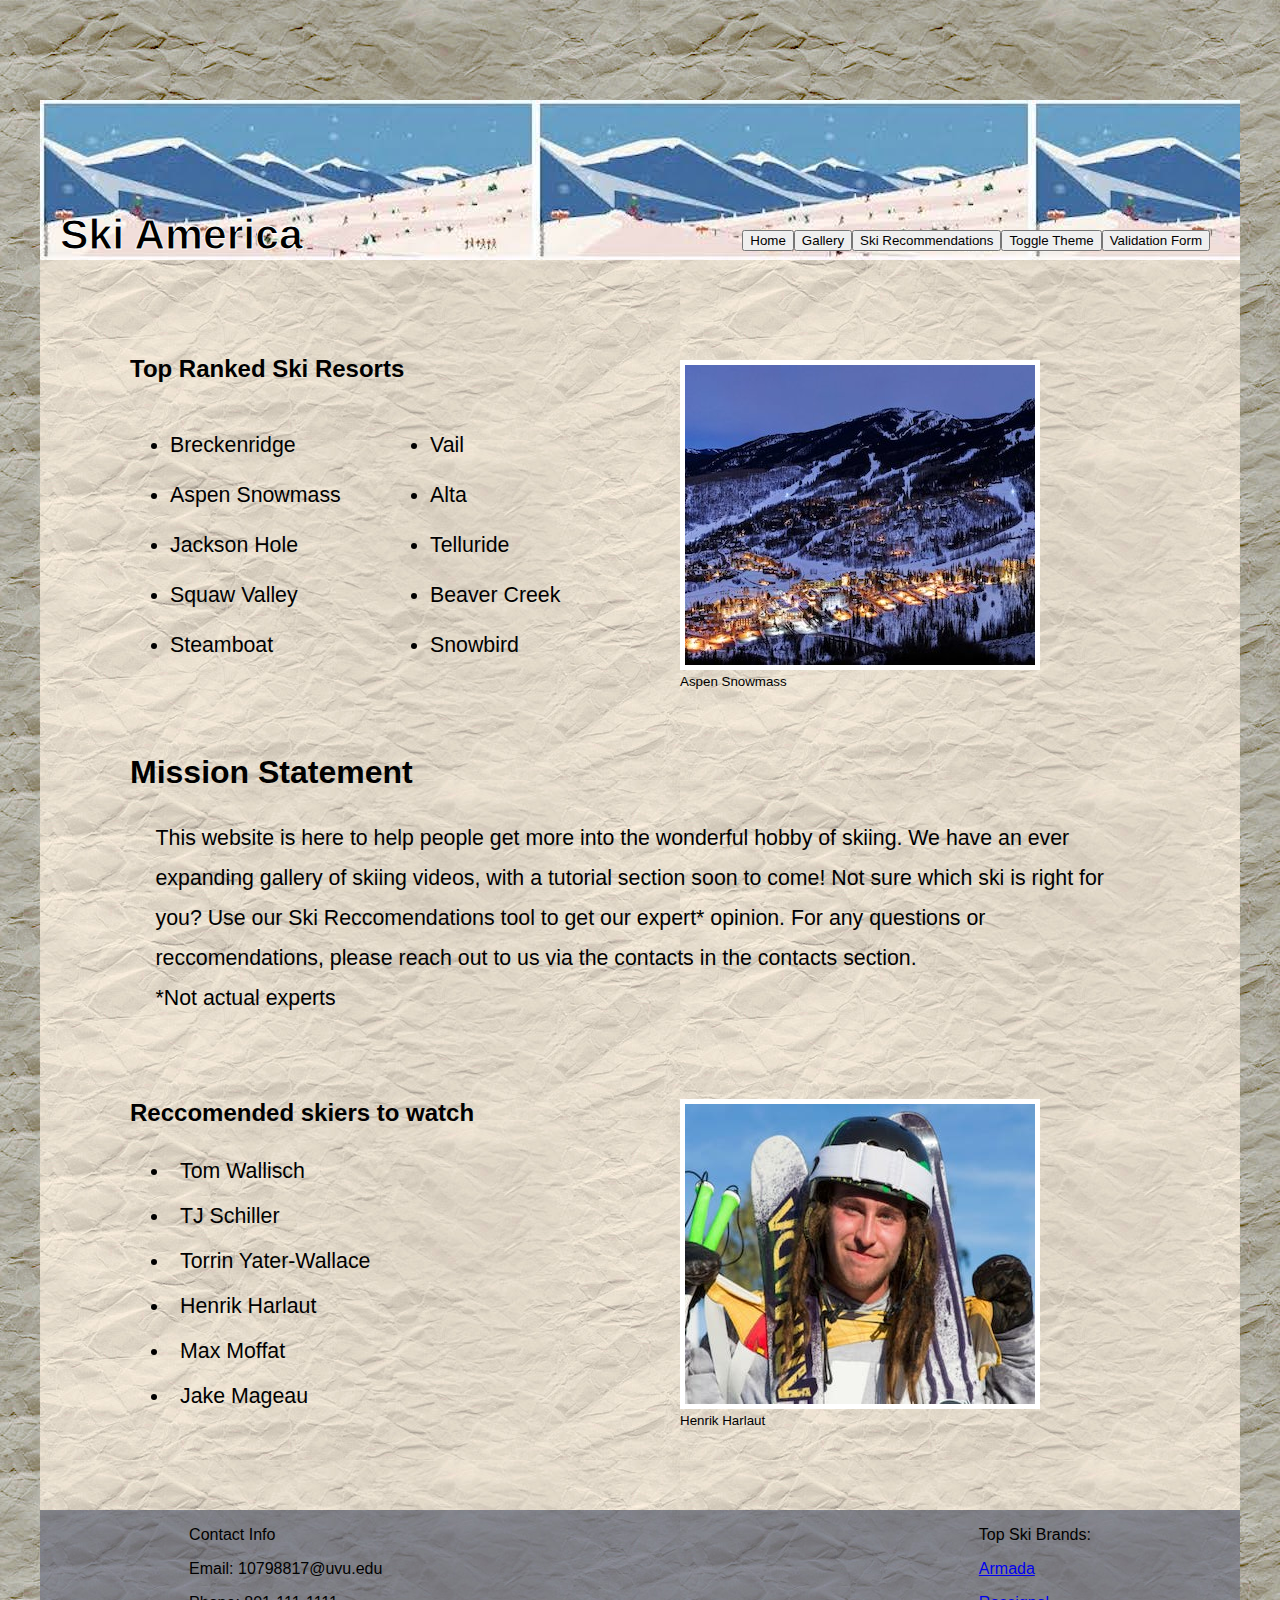
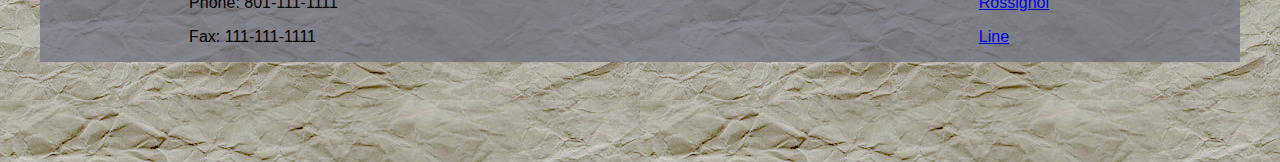
<file: index.html>
<!DOCTYPE html>
<html>
<head>
    <meta charset="UTF-8">
    <meta name="viewport" content="width=device-width">
    <title>Ski Website</title>
    <link rel="Stylesheet" href="./css/main.css">
    <script src="https://code.jquery.com/jquery-3.4.1.min.js"></script>
    <script src="./js/main.js"></script>
    <script src="./js/validate.js"></script>
    <script> $(document).ready(function () {
        initValidation("#myform");
      })
    </script>
    
</head>
<section class="homepage">
        <header class="header">

            <h1>
                <div class="title">Ski America</div>
            </h1>

            <nav class="buttons">
                <button onclick="homeButton()">Home</button>
                <button onclick="galleryButton()">Gallery</button>
                <button onclick="recommendedButton()">Ski Recommendations</button>
                <button onclick="toggleTheme()">Toggle Theme</button>
                <button onclick="showForm()">Validation Form</button>
            </nav>

        </header>

        <aside class="par1">
            <h2 class="head" id="resortheader">Top Ranked Ski Resorts</h2>
            <ul id="resortList">
                <li>Breckenridge</li>
                <li>Vail</li>
                <li>Aspen Snowmass</li>
                <li>Alta</li>
                <li>Jackson Hole</li>
                <li>Telluride</li>
                <li>Squaw Valley</li>
                <li>Beaver Creek</li>
                <li>Steamboat</li>
                <li>Snowbird</li>
            </ul>
        </aside>

        <aside class="body1">
            <h2 class="head" id="bodyheader">Mission Statement</h2>
            <p id="bodyparagraph">
            This website is here to help people get more into the wonderful hobby of skiing. We have an ever expanding gallery of skiing videos,
            with a tutorial section soon to come! Not sure which ski is right for you? Use our Ski Reccomendations tool to get our expert* opinion.
            For any questions or reccomendations, please reach out to us via the contacts in the contacts section.<br>*Not actual experts
            </p>
            
        </aside>

        <figure class="pic1">
            <img src="./Backgrounds/SkiPic1.jpeg">

            <figcaption class="caption">Aspen Snowmass</figcaption>

        </figure>

        <aside class="par2">
            <h2 class="head">Reccomended skiers to watch</h2>
            <ul id="skierList">
                <li class="skier">Tom Wallisch</li>
                <li class="skier">TJ Schiller</li>
                <li class="skier">Torrin Yater-Wallace</li>
                <li class="skier">Henrik Harlaut</li>
                <li class="skier">Max Moffat</li>
                <li class="skier">Jake Mageau</li>

            </ul>
        </aside>

        <figure class="pic2">
            <img src="./Backgrounds/SkiPic2.jpeg">

            <figcaption class="caption">Henrik Harlaut</figcaption>
            
        </figure>

        <footer class="footer">
            <div>
                <p>Contact Info</p>
                <p>Email: 10798817@uvu.edu</p>
                <p>Phone: 801-111-1111</p>
                <p>Fax: 111-111-1111</p>
            </div>
            <div>
            </div>
            <div>
                <p>Top Ski Brands:</p>
                <p><a href="https://www.armadaskis.com/">Armada</a><p>
                <p><a href="https://www.rossignol.com/">Rossignol</a></p>
                <p><a href="https://www.lineskis.com">Line</a></p>
            </div>
        </footer>
        
    </section>


<section class="gallerypage">

        <header class="header">

            <h1>
                <div class="title">Ski America</div>
            </h1>

            <nav class="buttons">
                <button onclick="homeButton()">Home</button>
                <button onclick="galleryButton()">Gallery</button>
                <button onclick="recommendedButton()">Ski Reccomendations</button>
                <button onclick="toggleTheme()">Toggle Theme</button>
                <button onclick="showForm()">Validation Form</button>
            </nav>

        </header>

        <figure class="vid1">
            <iframe src="https://www.youtube.com/embed/E93cmhfJgCM" width="100%" height="100%"></iframe>
            <figcaption class="caption">Tom Wallisch 20/21 Season Edit</figcaption>
        </figure>

        <figure class="vid2">
            <iframe src="https://www.youtube.com/embed/tHv04sJB7-A"  width="100%" height="100%"></iframe>
            <figcaption class="caption">
                Jake Mageau: Real Ski 2019 Fan Favorite | World of X Games
            </figcaption>
        </figure>

        <figure class="vid3">
            <iframe src="https://www.youtube.com/embed/15nNNmo7GdA"  width="100%" height="100%"></iframe>
            <figcaption class="caption">
                Henrik Harlaut: Real Ski 2019 | World of X Games
            </figcaption>
        </figure>

        <figure class="vid4">
            <iframe src="https://www.youtube.com/embed/tjY2DVfLTaQ"  width="100%" height="100%"></iframe>
            <figcaption class="caption">Max Moffat: Silver Medalist - Jeep Men's Ski Slopestyle | X Games Aspen 2022
            </figcaption>
        </figure>
        <footer class="footer">
            <div>
                <p>Contact Info</p>
                <p>Email: 10798817@uvu.edu</p>
                <p>Phone: 801-111-1111</p>
                <p>Fax: 111-111-1111</p>
            </div>
            <div>
                <p>Top Ski Brands:</p>
                <p><a href="https://www.armadaskis.com/">Armada</a><p>
                <p><a href="https://www.rossignol.com/">Rossignol</a></p>
                <p><a href="https://www.lineskis.com">Line</a></p>
            </div>
        </footer>
    

</section>


<section class="recommendations">
        <header class="header">

            <h1>
                <div class="title">Ski America</div>
            </h1>

            <nav class="buttons">
                <button onclick="homeButton()">Home</button>
                <button onclick="galleryButton()">Gallery</button>
                <button onclick="recommendedButton()">Ski Recommendations</button>
                <button onclick="toggleTheme()">Toggle Theme</button>
                <button onclick="showForm()">Validation Form</button>
            </nav>

        </header>
        <h1 class="recHeader">Form for ski recommendations:</h1>
        <span id="empty1"></span>
        <span id="empty2"></span>
        <span id="empty3"></span>
        <form id="skiform">
            <h1 id="recheader">Ski Reccomendations</h1>

            <label for="height"><b>Height</b></label>
            <select id="height" required>
                <option value="1">132cm-141cm</option>
                <option value="2">142cm-151cm</option>
                <option value="3">152cm-162cm</option>
                <option value="4">163cm-172cm</option>
                <option value="5">152cm-162cm</option>
                <option value="6">163cm-172cm</option>
                <option value="7">173cm-182cm</option>
                <option value="8">183cm-192cm</option>
                <option value="9">193cm+</option>
            </select>

            <label for="skill"><b>Skill Level</b></label>
            <select id="skill" required>
                <option value="1">Beginner</option>
                <option value="2">Intermediate</option>
                <option value="3">Advanced</option>
                <option value="4">Expert</option>
            </select>

            
            <label for="skistyle"><b>Style</b></label>
            <select id="skistyle" required>
                <option value="1">Groomers</option>
                <option value="2">Park</option>
                <option value="3">Moguls</option>
                <option value="4">Off-Piste</option>
                
            </select>

            <button onclick="submitbutton()"type="button" class="submitButton">Submit</button>
            <button onclick="cancelbutton()" type="button" class="cancel">Cancel</button>

        </form>


        <form id="results">
        </form>

        <footer class="footer">
            <div>
                <p>Contact Info</p>
                <p>Email: 10798817@uvu.edu</p>
                <p>Phone: 801-111-1111</p>
                <p>Fax: 111-111-1111</p>
            </div>
            <div>
            </div>
            <div>
                <p>Top Ski Brands:</p>
                <p><a href="https://www.armadaskis.com/">Armada</a><p>
                <p><a href="https://www.rossignol.com/">Rossignol</a></p>
                <p><a href="https://www.lineskis.com">Line</a></p>
            </div>
        </footer>
</section>

<section class="validation">
<form id="myform" name="myform" novalidate>
    <h1>Guest Validation Form</h1>
    <ul>
        <li>
            <label for="firstName">First Name</label>
            <input type="text" id="firstName" name="firstName" placeholder="Enter your first name" required>
            <div class="errorMsg">Please enter a name</div>
        </li>
        <li>
            <label for="lastName">Last Name</label>
            <input type="text" id="lastName" name="lastName" placeholder="Enter your last name" required>
            <div class="errorMsg">Please enter a name</div>
        </li>
        <li>
            <label for="address">Address</label>
            <input type="text" id="address" name="address" placeholder="Enter your address" required>
            <div class="errorMsg">Please enter a valid address</address></div>
        </li>
        <li>
            <label for="city">City</label>
            <input type="text" id="city" name="city" placeholder="Enter your city" required>
            <div class="errorMsg">Please enter a city</div>
        </li>
        <li>
            <label for="state">State</label>
            <input type="text" id="state" name="state" minlength="2" maxlength="2" placeholder="Enter your state" required>
            <div class="errorMsg" id="state-errorMsg"></div>
        </li>
        <li>
            <label for="zip">Zip</label>
            <input type="text" id="zip" name="zip" pattern="[0-9]{5}" placeholder="Enter 5 digit zip" required>
            <div class="errorMsg">Please enter a valid zip</div>
        </li>
        <li>
            <label for="cell">Cell Phone</label>
            <input type="text" id="cell" name="cell" pattern="^(\(\d{3}\)|\d{3})-?\d{3}-?\d{4}$" placeholder="Enter cell" required>
            <div class="errorMsg">Please enter a valid phone number</div>
        </li>
        <li>
            <label for="email">Email</label>
            <input type="email" id="text" name="email" pattern="^(.+)@(.+)$" placeholder="Enter your email" required>
            <div class="errorMsg">Please enter a valid email</div>
        </li>
        <li>
            <fieldset name="find-page" id="find-page">
                <legend>How did you find my page?</legend>
                <div id="newspaper-error"></div>
                <input type="checkbox" id="newspaper">Newspaper
                <div class="errorMsg" id="newspaper-errorMsg"></div>
                <input type="checkbox" id="internet">Internet
                <input type="checkbox" id="friend">Friend
                <input type="checkbox" id="google">Google
                <input type="checkbox" id="work">Work
                <input type="checkbox" id="school">School
            </fieldset>
        </li>
    </ul>

    </div>
    <button type="submit">Submit</button>
    <button onclick="cancelValidation()">Cancel</button>
</form>

<form id="thankyou">
    <br>
    <div>Thank you!</div>
    <button onclick="closethanks()">close</button>
</form>
</section>

</html>
</file>
<file: css/main.css>
/*
Fixed video alignment on gallery page (margins weren't the same on each side)
Changed font size on photo/video captions
Added a fax number to the footer to even out left and right info sections
Added margin to the bottom before footer
Added borders on images and videos
Added both main.css and theme.css to css folder
Added all background images and pictures to Backgrounds folder
Added a text border -webkit-text-stroke to make title stand out more
Made title bigger and adjusted positions
Added css for validation form and thankyou form
*/

@viewport{
    width: device-width;
    zoom: 1;
}

html {
    background-image: url(../Backgrounds/Background2.jpeg);
    font-family: sans-serif;
}


#state-error{
    color: red
}

#newspaper-error{
    color: red;
}

.was-validated input.was-validated:valid{
    border: 2px solid green;
}

.was-validated input:valid, input.was-validated:valid{
    border: 2px solid green;
}

.was-validated input:invalid, input.was-validated:invalid{
    border: 2px solid red;
}

input.was-validated:invalid ~ div.errorMsg {
    display: block;
  }
  
input:valid ~ div.errorMsg, input:invalid ~ div.errorMsg {
    display: none;
  }

.errorMsg {
    color: red;
}

#myform {
    display: none;
    margin: 0 auto;
    width: 90%;
    top: 50px;
    left: 5%;
    right: 5%;
    position: fixed;
    background-image: linear-gradient(rgb(135, 127, 114), rgb(233, 232, 230));
    flex-direction: column;
    flex-wrap: nowrap;

}

#myform li {
    margin-left: 10px;
    margin-right: 10px;
    margin-top: 15px;
    margin-bottom: 15px;
    flex: 1;
}
#myform button {
    margin-left: 20px;
    margin-right: 20px;
    margin-top: 10px;
    margin-bottom: 10px;
}

#thankyou {
    color: black;
    display: none;
    margin: 0 auto;
    width: 50%;
    height: 30%;
    font-size: 36pt;
    text-align: center;
    top: 100px;
    left: 5%;
    right: 5%;
    position: fixed;
    background-image: linear-gradient(rgb(135, 127, 114), rgb(233, 232, 230));
    font-weight: bolder;
    flex-direction: column;
}

.errorMsg {
    font-size: 12pt;
}


@media screen and (min-width: 768px){

    .homepage {
        display: grid;
        grid-template-columns: repeat(4, 1fr);
        grid-auto-rows: minmax(100px, auto);
        margin: 0 auto;
        background-image: url(../Backgrounds/Background.jpeg);
        max-width: 1200px;
        margin-top: 100px;
        margin-bottom: 100px;
        grid-template-areas: 
        "header header header header"
        "par1 par1 pic1 pic1"
        "body1 body1 body1 body1"
        "par2 par2 pic2 pic2"
        "footer footer footer footer"
    }

    .gallerypage {
        display: none;
        grid-template-columns: repeat(2, 1fr);
        grid-auto-rows: minmax(100px, auto);
        margin: 0 auto;
        background-image: url(../Backgrounds/Background.jpeg);
        max-width: 1200px;
        margin-top: 100px;
        margin-bottom: 100px;
        grid-template-areas: 
        "header header"
        "vid1 vid2"
        "vid1 vid2"
        "vid3 vid4"
        "vid3 vid4"
        "footer footer"
    }

    .recommendations{
        display: none;
        grid-template-columns: repeat(3, 1fr);
        grid-auto-rows: minmax(100px, auto);
        margin: 0 auto;
        background-image: url(../Backgrounds/Background.jpeg);
        max-width: 1200px;
        margin-top: 100px;
        margin-bottom: 100px;
        grid-template-areas: 
        "header header header"
        "recheader recheader recheader"
        "empty form empty2"
        "empty3 empty3 empty3"
        "empty3 empty3 empty3"
        "footer footer footer"

    }

    img {
        border: 5px white solid;
    }

    iframe {
        border: 5px white solid;
    }
    .recHeader {
        margin-left: 5%;
        grid-area: recheader;
        margin-top: 5%;
        margin-bottom: 5%;
    }

    #empty {
        grid-area: empty;
    }

    #empty2 {
        grid-area: empty2;
    }

    #empty3 {
        grid-area: empty3;
    }

    .header{
        grid-area: header;
        background-image: url(../Backgrounds/headerbackground.jpeg);
        height: 160px;
    }

    h1{
        font-size: 24pt;
        margin-left: 20px;
    }

    .title { 
        margin-top: 110px;
        font-size: 32pt;
        -webkit-text-stroke: 1px white;
    }

    .buttons {
        display:flex;
        flex-basis: 1fr;
        justify-content: flex-end;
        margin-right: 30px;
        margin-top: -50px;


    }

    #bodyparagraph{
        margin-left: 2.5%;
    }

    .body1 {
        grid-area: body1;
        margin-left: 7.5%;
        margin-right: 7.5%;
        margin-top: 20px;
        font-size: 16pt;
        line-height: 30pt;
    }

    .pic1 {
        grid-area: pic1;
        margin-right: 15%;
        margin-top: 100px;
       
    }

    .pic2 {
        grid-area: pic2;
        margin-right: 15%;
        margin-top: 60px;
    }

    .par1 {
        grid-area: par1;
        margin-left: 15%;
        margin-top: 75px;
    }


    .par2{
        grid-area: par2;
        margin-left: 15%;
        margin-top: 40px;
        margin-bottom: 70px;
    }

    .footer{
        grid-area: footer;
        background-image: url(../Backgrounds/FooterBackground.jpeg);
        display: flex;
        flex-direction: row;
        justify-content: space-around;
    }
    

    #resortList { 
        display:grid;
        font-size: 16pt;
        grid-template-columns: 1fr 1fr;
        grid-auto-rows: minmax(50px, auto);
        grid-column-gap: 50px;
        margin-top: 50px;
        
    }

    #skierList {
        font-size: 16pt;
        
    }

    .skier {
        padding: 10px;
    }

    #skiform {
        grid-area: form;
        display: none;
        background-color: white;
        border: 2px black solid;
        width: 600px;
    
    }

    #results {
        display: none;
        grid-area: form;
        background-color: white;
        border: 2px black solid;
        width: 600px;
        align-content: center;
    }

    #resultsbutton {
        float: right;
    }

    #resultTitle {
        font-size: 20px;
        margin: 0 auto
    }

    #resultSki {
        font-size: 24px;
        margin: 0 auto;
    }

    .vid1 {
        grid-area: vid1;
        margin-top: 75px;
        margin-left: 100px;
        width: 450px;
        height: 300px;
    }

    .vid2{
        margin-top: 75px;
        grid-area: vid2;
        width: 450px;
        height: 300px;
    }

    .vid3{
        grid-area: vid3;
        margin-top: 100px;
        margin-left: 100px;
        margin-bottom: 100px;
        width: 450px;
        height: 300px;
    }

    .vid4{
        grid-area: vid4;
        margin-top: 100px;
        width: 450px;
        height: 300px;
    }

    .caption {
        font-size: 10pt;
    }

   


}




@media screen and (max-width: 767px){
    
    .homepage {
        display: grid;
        grid-template-columns: 1fr;
        grid-auto-rows: minmax(120px, auto);
        margin: 0 auto;
        background-image: url(../Backgrounds/Background.jpeg);
        max-width: 1200px;
        margin-top: 20px;
        margin-bottom: 20px;
        margin-right: 20px;
        margin-left: 20px;
        grid-template-areas: 
        "header"
        "par1"
        "pic1"
        "body1"
        "par2"
        "pic2"
        "footer"
    }

    .gallerypage {
        display: none;
        grid-template-columns: 1fr;
        grid-auto-rows: minmax(120px, auto);
        margin: 0 auto;
        background-image: url(../Backgrounds/Background.jpeg);
        max-width: 1200px;
        margin-top: 20px;
        margin-bottom: 20px;
        margin-left: 20px;
        margin-right: 20px;
        grid-template-areas: 
        "header"
        "vid1" 
        "vid2"
        "vid3"
        "vid4"
        "footer"
    }

    .recommendations{
        display: none;
        grid-template-columns: 1fr;
        grid-auto-rows: minmax(120px, auto);
        margin: 0 auto;
        background-image: url(../Backgrounds/Background.jpeg);
        max-width: 1200px;
        margin-top: 20px;
        margin-bottom: 20px;
        margin-left: 20px;
        margin-right: 20px;
        grid-template-areas: 
        "header"
        "recheader"
        "form"
        "empty1"
        "footer"

    }
    
    .header{
        grid-area: header;
        background-image: url(../Backgrounds/headerbackground.jpeg);
    }
    
    .recHeader {
        margin-left: 5%;
        grid-area: recheader;
        margin-top: 5%;
        margin-bottom: 5%;
    }

    #empty {
        grid-area: empty;
    }

    #empty2 {
        display:none;
    }

    #empty3 {
        display: none;
    }

    h1{
        font-size: 24pt;
        margin-left: 20px;
    }
    
    #title { 
        position: relative;
        top: 30px;
        left: 40px;
    
    }
    
    .buttons {
        display:flex;
        flex-basis: 1fr;
        justify-content: flex-end;
        margin-right: 5px;
        margin-top: 90px;
    
    
    }
    
    .body1 {
        grid-area: body1;
        align-items: center;
    }

    #bodyheader {
        display:flex;
        justify-content: center;
        margin: 0 auto;
        margin-top: 50px;
        margin-bottom: 50px;
        align-items: center;
    }
    #bodyparagraph{
        margin: 0 auto;
        margin-left: 10%;
        margin-right: 10%;
        margin-bottom: 50px;
    }
    
    .pic1 {
        grid-area: pic1;
        margin: 0 auto;
        margin-top: 20px;
    }
    
    .pic2 {
        grid-area: pic2;
        margin: 0 auto;
        margin-top: 20px;
        margin-bottom: 20px;
    }
    
    .par1 {
        grid-area: par1;
        margin: 0 auto;
        margin-top: 20px;
    }
    
    
    .par2{
        grid-area: par2;
        margin: 0 auto;
        margin-top: 20px;
    }

    #resortheader {
        display: flex;
        justify-content: center;
        margin-bottom: 50px;
    }
    
    .footer{
        grid-area: footer;
        background-image: url(../Backgrounds/FooterBackground.jpeg);
        display: flex;
        flex-direction: row;
        justify-content: space-around;
    }

    #resortList { 
        display:grid;
        font-size: 16pt;
        grid-template-columns: 1fr 1fr;
        grid-auto-rows: minmax(50px, auto);
        grid-column-gap: 50px;
        

    }

    #skiform {
        grid-area: form;
        display: none;
        background-color: white;
        border: 2px black solid;
        margin: 0 auto;
        width: 85%;
    }

    #results {
        display: none;
        grid-area: form;
        background-color: white;
        border: 2px black solid;
        margin: 0 auto;
        width: 85%;
        align-content: center;
    }

    #resultsbutton {
        float: right;
    }

    #resultTitle {
        font-size: 20pt;
        margin: 0 auto
    }

    #resultSki {
        font-size: 24pt;
        margin: 0 auto;
    }

    #recheader{
        width: 100%;
        margin: 0 auto;
        margin-bottom: 5%;
        margin-top: 5%;
    }
    .vid1 {
        grid-area: vid1;
        margin-top: 75px;
    }

    .vid2{
        margin-top: 75px;
        grid-area: vid2;
    }

    .vid3{
        margin-top: 75px;
        grid-area: vid3;
    }

    .vid4{
        margin-top: 75px;
        margin-bottom: 75px;
        grid-area: vid4;
    }

    #myform {
        top: 10px;
        font-size: 10pt;
        position: fixed;
    }

}
</file>
